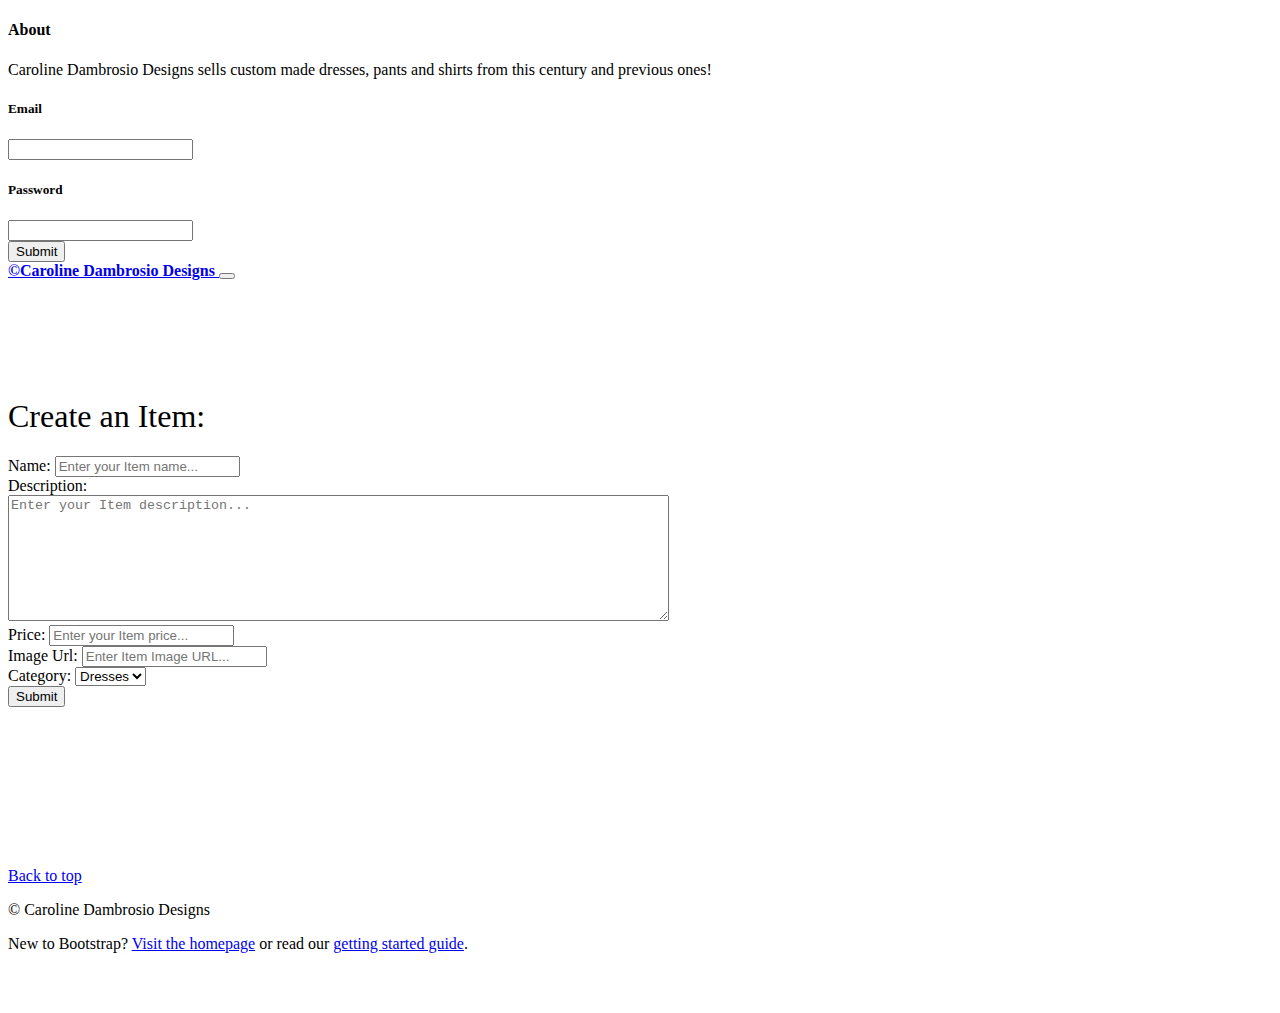
<file: index.html>
<!doctype html>
<html lang="en">
  <head>
      <meta charset="utf-8">
      <meta name="viewport" content="width=device-width, initial-scale=1, shrink-to-fit=no">
      <meta name="description" content="">
      <meta name="author" content="Mark Otto, Jacob Thornton, and Bootstrap contributors">
      <meta name="generator" content="Jekyll v4.1.1">
      <title>Caroline Dambrosio Designs · Bootstrap</title>

      <link rel="canonical" href="https://getbootstrap.com/docs/4.5/examples/album/">

      <!-- Bootstrap-4 CSS -->
      <link rel="stylesheet" href="https://stackpath.bootstrapcdn.com/bootstrap/4.5.0/css/bootstrap.min.css" integrity="sha384-9aIt2nRpC12Uk9gS9baDl411NQApFmC26EwAOH8WgZl5MYYxFfc+NcPb1dKGj7Sk" crossorigin="anonymous">

      <!-- JS Project Page  -->
      <script src="src/api.js"></script>
      <script src="src/item.js"></script>
      <script src="src/review.js"></script>
      <script src="src/index.js"></script>

      <!-- Optional JavaScript -->
      <!-- jQuery first, then Popper.js, then Bootstrap JS -->
      <script src="https://code.jquery.com/jquery-3.5.1.slim.min.js" integrity="sha384-DfXdz2htPH0lsSSs5nCTpuj/zy4C+OGpamoFVy38MVBnE+IbbVYUew+OrCXaRkfj" crossorigin="anonymous"></script>
      <script src="https://cdn.jsdelivr.net/npm/popper.js@1.16.0/dist/umd/popper.min.js" integrity="sha384-Q6E9RHvbIyZFJoft+2mJbHaEWldlvI9IOYy5n3zV9zzTtmI3UksdQRVvoxMfooAo" crossorigin="anonymous"></script>
      <script src="https://stackpath.bootstrapcdn.com/bootstrap/4.5.0/js/bootstrap.min.js" integrity="sha384-OgVRvuATP1z7JjHLkuOU7Xw704+h835Lr+6QL9UvYjZE3Ipu6Tp75j7Bh/kR0JKI" crossorigin="anonymous"></script>

      <style>
          .bd-placeholder-img {
              font-size: 1.125rem;
              text-anchor: middle;
              -webkit-user-select: none;
              -moz-user-select: none;
              -ms-user-select: none;
              user-select: none;
          }

          @media (min-width: 768px) {
              .bd-placeholder-img-lg {
                  font-size: 3.5rem;
              }
          }
      </style>
      <!-- Custom styles for this template -->
      <link href="index.css" rel="stylesheet">
  </head>
  <body>
    <header>
      <!-- Nav starts here -->
        <div class="collapse bg-dark" id="navbarHeader">
              <div class="container">
                <div class="row">
                    <div class="col-sm-8 col-md-7 py-4">
                        <h4 class="text-white">About</h4>
                        <p class="text-muted">
                            Caroline Dambrosio Designs sells custom made dresses, pants and shirts from this century and previous ones!
                            <!-- Add some information about the album below, the author, or any other background context. Make it a few sentences long so folks can pick up some informative tidbits. Then, link them off to some social networking sites or contact information.-->
                        </p> 
                    </div>
                    <div class="col-sm-4 offset-md-1 py-4">
                        <!-- <h4 class="text-white">Contact</h4>
                        <ul class="list-unstyled">
                            <li><a href="#" class="text-white">Follow on Twitter</a></li>
                            <li><a href="#" class="text-white">Like on Facebook</a></li>
                            <li><a href="#" class="text-white">Email me</a></li>
                        </ul> -->
                        <form id= "login-form">
                            <div class="form-group">
                                <h5 class="text-white">Email</h5>
                                <input type="email" class="form-control" id="login-email" aria-describedby="emailHelp">
                            </div>
                            <div class="form-group">
                                <h5 class="text-white">Password</h5>
                                <input type="password" class="form-control" id="login-password">
                            </div>
                            <button type="submit" class="btn btn-primary">Submit</button>
                        </form>
                    </div>
                </div>
            </div>
        </div>
        <div class="navbar navbar-dark bg-dark shadow-sm">
            <div class="container d-flex justify-content-between">
                <a href="#" class="navbar-brand d-flex align-items-center">
                    <strong>&copy;Caroline Dambrosio Designs</strong>
                </a>
                <button class="navbar-toggler" type="button" data-toggle="collapse" data-target="#navbarHeader" aria-controls="navbarHeader" aria-expanded="false" aria-label="Toggle navigation">
                    <span class="navbar-toggler-icon"></span>
                </button>
            </div>
        </div>
  <!-- NAV ends here -->
    </header>

    <main role="main">
        <section class="jumbotron text-center">
            <h1>Create an Item:</h1>
            <div class="container">
                <form id="create-item-form">
                    <div class="form-group">
                        <label for="name">Name:</label>
                        <input id="input-name" type="text" name="name" value="" placeholder="Enter your Item name..." class="form-control"> <!-- aria-describedby="nameHelp" -->
                    </div>
                    <div class="form-group">
                        <label for="description">Description:</label>
                        <textarea id='input-description' name="description" class="form-control"  rows="8" cols="80" value="" placeholder="Enter your Item description..."></textarea></textarea>
                    </div>
                    <div class="form-group">
                        <label for="price">Price:</label>
                        <input id="input-price" type="number" name="price" value="" placeholder="Enter your Item price..." class="form-control"> <!-- aria-describedby="nameHelp" -->
                    </div>
                    <div class="form-group">
                        <label for="image">Image Url:</label>
                        <input id='input-url' type="text" name="image" value="" placeholder="Enter Item Image URL..." class="form-control"> <!-- aria-describedby="nameHelp" -->
                    </div>
                    <div class="form-group">  
                    <!-- <label for="categories">Category</label> -->
                    <label for="categories">Category:</label>  
                    <select id="categories" class="form-control">
                            <option value="1">Dresses</option>
                            <option value="2">Purses</option>
                            <option value="3">Sandles</option>
                        </select>
                    </div>
                    <button type="submit" class="btn btn-primary">Submit</button>
                </form>
            </div>
        </section>

    <div class="album py-5 bg-light">
        <div class="container" id="item-container">
            <div class="row">
                <!-- Inside Row Div -->
            </div>
        </div>
    </div>

    </main>

    <footer class="text-muted">
        <div class="container">
            <p class="float-right">
                <a href="#">Back to top</a>
            </p>
            <p>&copy; Caroline Dambrosio Designs</p>
            <p>New to Bootstrap? <a href="https://getbootstrap.com/">Visit the homepage</a> or read our <a href="../getting-started/introduction/">getting started guide</a>.</p>
        </div>
    </footer>

</html>
</file>
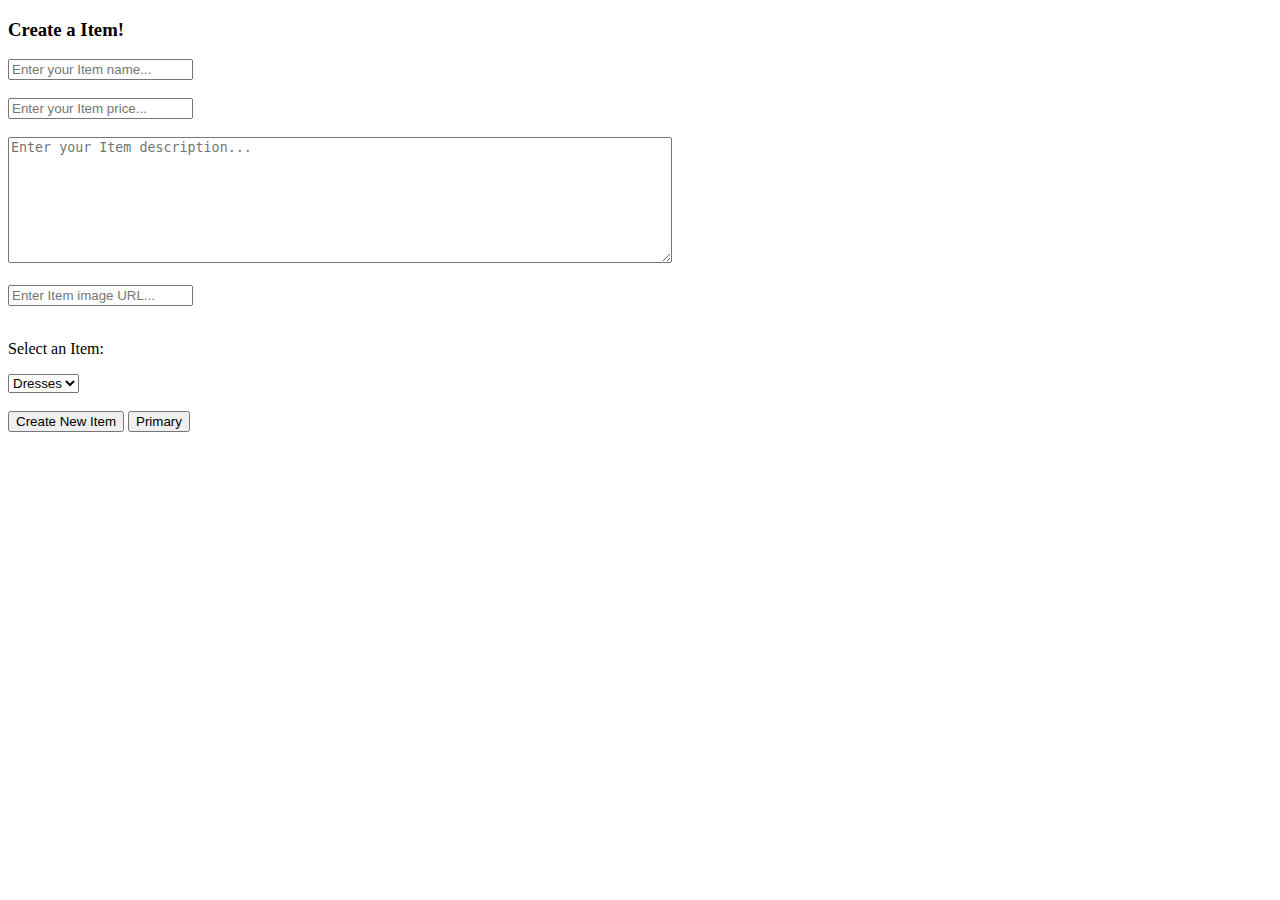
<file: draft-index.html>
<!DOCTYPE html>
<html lang="en" dir="ltr">
<head>
    <meta charset="UTF-8">
    <meta name="viewport" content="width=device-width, initial-scale=1.0">   
    <title>Document</title>
    <script src="src/item.js"></script>
    <script src="src/index.js"></script>

    <!-- Bootstrap-4 CSS -->
    <link rel="stylesheet" href="https://stackpath.bootstrapcdn.com/bootstrap/4.5.0/css/bootstrap.min.css" integrity="sha384-9aIt2nRpC12Uk9gS9baDl411NQApFmC26EwAOH8WgZl5MYYxFfc+NcPb1dKGj7Sk" crossorigin="anonymous">

    <!-- Optional JavaScript -->
    <!-- jQuery first, then Popper.js, then Bootstrap JS -->
    <script src="https://code.jquery.com/jquery-3.5.1.slim.min.js" integrity="sha384-DfXdz2htPH0lsSSs5nCTpuj/zy4C+OGpamoFVy38MVBnE+IbbVYUew+OrCXaRkfj" crossorigin="anonymous"></script>
    <script src="https://cdn.jsdelivr.net/npm/popper.js@1.16.0/dist/umd/popper.min.js" integrity="sha384-Q6E9RHvbIyZFJoft+2mJbHaEWldlvI9IOYy5n3zV9zzTtmI3UksdQRVvoxMfooAo" crossorigin="anonymous"></script>
    <script src="https://stackpath.bootstrapcdn.com/bootstrap/4.5.0/js/bootstrap.min.js" integrity="sha384-OgVRvuATP1z7JjHLkuOU7Xw704+h835Lr+6QL9UvYjZE3Ipu6Tp75j7Bh/kR0JKI" crossorigin="anonymous"></script>

</head>

    <div class="form-container">

        <form id="create-item-form">
            <h3>Create a Item!</h3>
        
            <input id='input-name' type="text" name="name" value="" placeholder="Enter your Item name..." class="input-text">
            <br><br>
            <input id='input-price' name="price" value="" placeholder="Enter your Item price..."></input>
            <br><br>
            <textarea id='input-description' name="description" rows="8" cols="80" value="" placeholder="Enter your Item description..."></textarea>
            <br><br>
            <input id='input-url' type="text" name="image" value="" placeholder="Enter Item image URL..." class="input-text">
            <br><br>
        
            <p>Select an Item:</p>
            <select id="categories" name="categories">
                <option value="1">Dresses</option>
                <option value="2">Purses</option>
                <option value="3">Sandles</option>
            </select>
            <br><br>
        
            <input id= 'create-button' type="submit" name="submit" value="Create New Item" class="submit">

            <button type="button" class="btn btn-primary">Primary</button> 
        </form>
      
    </div>
    
    <br><br>
    
    <div id="item-container">
        
    </div>
</body>
</html>
</file>
<file: index.css>
.jumbotron {
  padding-top: 3rem;
  padding-bottom: 3rem;
  margin-bottom: 0;
  background-color: #fff;
}
@media (min-width: 768px) {
  .jumbotron {
    padding-top: 6rem;
    padding-bottom: 6rem;
  }
}

.jumbotron p:last-child {
  margin-bottom: 0;
}

.jumbotron h1 {
  font-weight: 300;
}

.jumbotron .container {
  max-width: 40rem;
}

div .col-md-4 {
  margin: 0 auto;
  float: none;
  margin-bottom: 10px;
  max-width: 28rem;
}

footer {
  padding-top: 3rem;
  padding-bottom: 3rem;
}

footer p {
  margin-bottom: 0.25rem;
}
</file>
